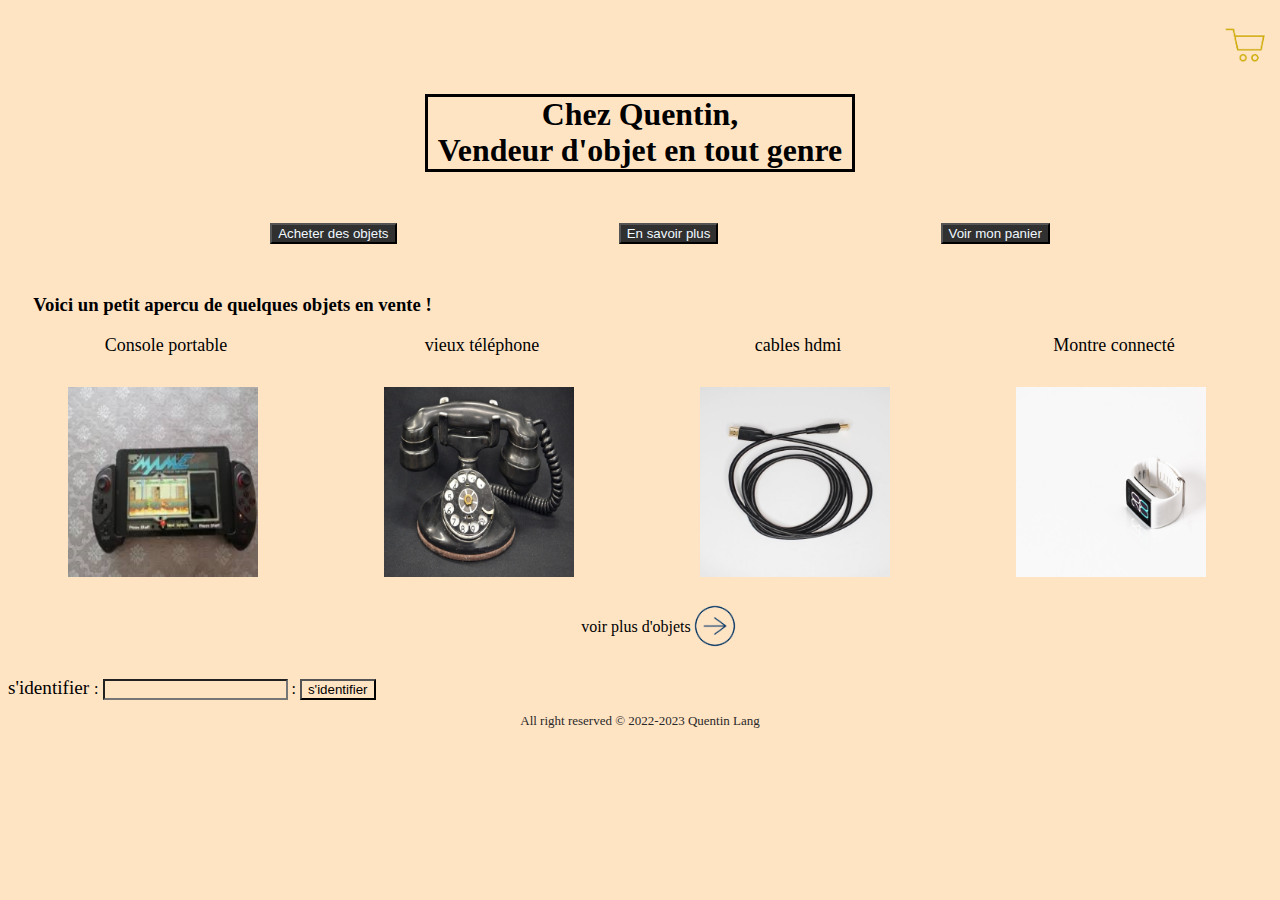
<file: index.html>
<!DOCTYPE html>
<html lang="fr">
<head>
    <script src="../script.js" defer></script>
    <link rel="stylesheet" href="../css/stylesIndex.css">
    <meta charset="UTF-8">
    <title>NSI</title>
    <header>
        <input class="panier" type="image" src="../images/panier.png" alt="submit" width="48" height="48" onclick="MonPanier()">
        <h1 class="Titre"> Chez Quentin, <br> Vendeur d'objet en tout genre</h1> 
    </header>
</head>
<body>
    <header>
        <ul class="acceuil">
            <input class="acceuil" type="button" onclick="AcheterObjets()" value="Acheter des objets">
            <input class="acceuil" type="button" onclick="EnSavoirPlus()" value="En savoir plus">
            <input class="acceuil" type="button" onclick="MonPanier()" value="Voir mon panier"> 
 
        </ul>
    </header>
    <h3>Voici un petit apercu de quelques objets en vente !</h3>
    <div class="appercu">
        <li class="appercu" >Console portable <img class="appercu" id="console-portable" src="../images/Console-portable.jpg" alt="Console-portable"> </li>
        <li class="appercu" >vieux téléphone <img class="appercu" id="vieux-telephone" src="../images/vieux-telephone.jpg" alt="vieux-telephone"> </li>
        <li class="appercu" >cables hdmi <img class="appercu" id="cable-hdmi" src="../images/cable-hdmi.jpg" alt="Cable-hdmi"> </li>
        <li class="appercu" >Montre connecté <img class="appercu" id="montre-connecte" src="../images/montre-connecte.jpg" alt="montre-connecte"> </li>
    </div>
    <ul class="voir-plus">
        <p>voir plus d'objets</p>
        <input type="image" src="../images/voir-plus.png" alt="submit" width="48" height="48" onclick="AcheterObjets()">
    </ul>
    <form action="identifiant.php" method="post">
        <label> s'identifier </label> : <input type="text" name="identifiant"> : <input class="idendification" type="submit" value="s'identifier">
    </form>
    
</body>
<footer>
    <p class="copyright">All right reserved © 2022-2023 Quentin Lang</p>
</footer>
</html>
</file>
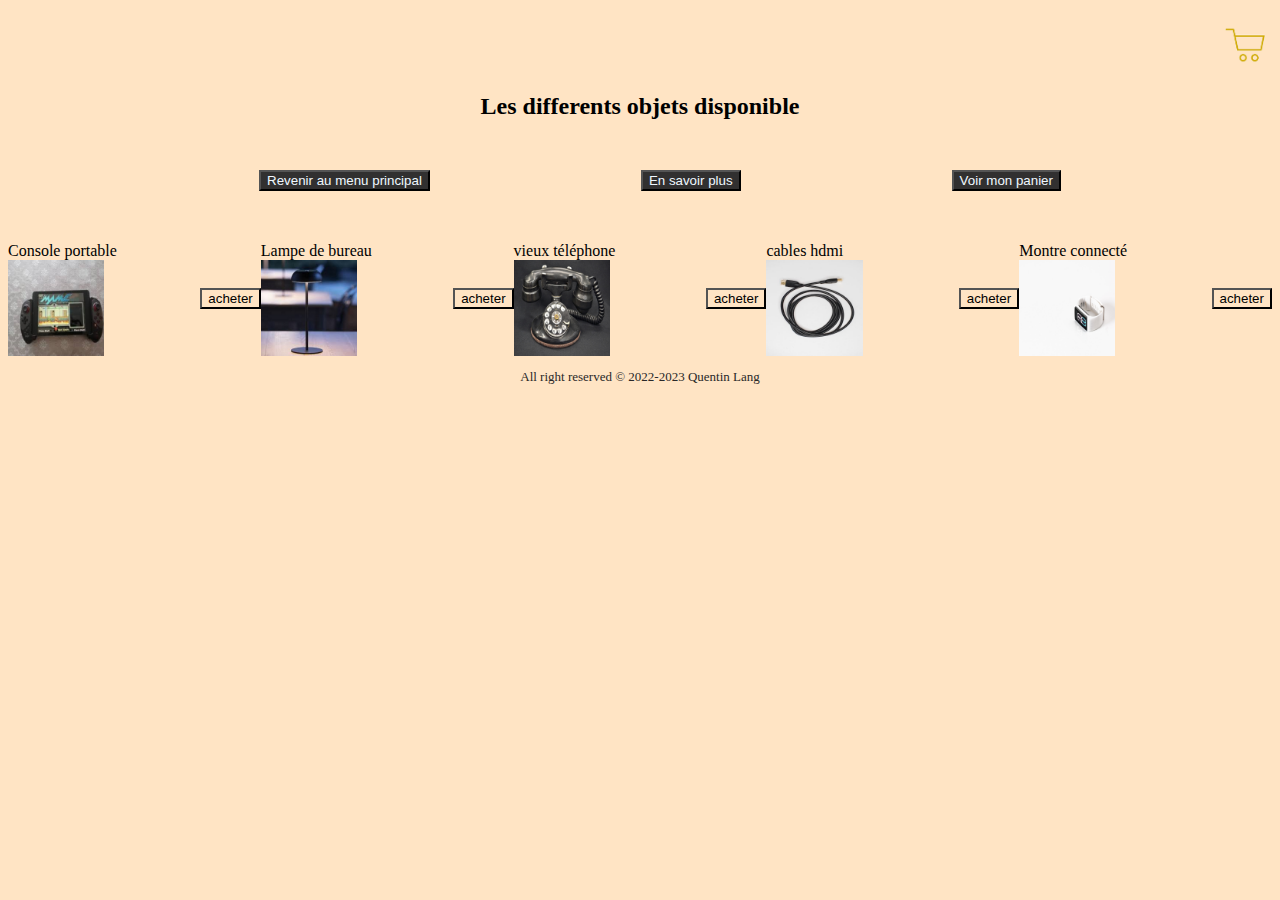
<file: pages-html/acheter-des-objet.html>
<!DOCTYPE html>
<html lang="fr">
<head>
    <meta charset="UTF-8">
    <title>Acheter</title>
    <link rel="stylesheet" href="../css/stylesBuy.css">
    <script src="../script.js" defer></script>
    <header>
        <span id="objet-achete"></span> <input class="panier" type="image" src="../images/panier.png" alt="submit" width="48" height="48" onclick="MonPanier()"> 
    </header>
</head>
<body>
    <header>
        <h2 class="titre">Les differents objets disponible</h2>
        <ul class="acceuil">
            <input class="acceuil" type="button" onclick="PageAcceuil()" value="Revenir au menu principal">
            <input class="acceuil" type="button" onclick="EnSavoirPlus()" value="En savoir plus">
            <input class="acceuil" type="button" onclick="MonPanier()" value="Voir mon panier">  
        </ul>
        <div class="acheter">
            <li class="acheter" >Console portable <img class="acheter" id="console-portable" src="../images/Console-portable.jpg" alt="Console-portable"> </li>
            <input type="button" name="Ajouter au panier" value="acheter" class="acheter" onclick="Panier()">
            <li class="acheter"> Lampe de bureau <img class="acheter" src="../images/lampe-bureau.jpg" alt="lampe bureau"></li>
            <input type="button" name="Ajouter au panier" value="acheter" class="acheter" onclick="Panier()">
            <li class="acheter" >vieux téléphone <img class="acheter" id="vieux-telephone" src="../images/vieux-telephone.jpg" alt="vieux-telephone"> </li> 
            <input type="button" name="Ajouter au panier" value="acheter" class="acheter" onclick="Panier()">
            <li class="acheter" >cables hdmi <img class="acheter" id="cable-hdmi" src="../images/cable-hdmi.jpg" alt="Cable-hdmi"> </li>
            <input type="button" name="Ajouter au panier" value="acheter" class="acheter" onclick="Panier()">
            <li class="acheter" >Montre connecté <img class="acheter" id="montre-connecte" src="../images/montre-connecte.jpg" alt="montre-connecte"> </li>
            <input type="button" name="Ajouter au panier" value="acheter" class="acheter" onclick="Panier()">
        </div>
    </header>

</body>
<footer>
    <p class="copyright">All right reserved © 2022-2023 Quentin Lang</p>
</footer>
</html>
</file>
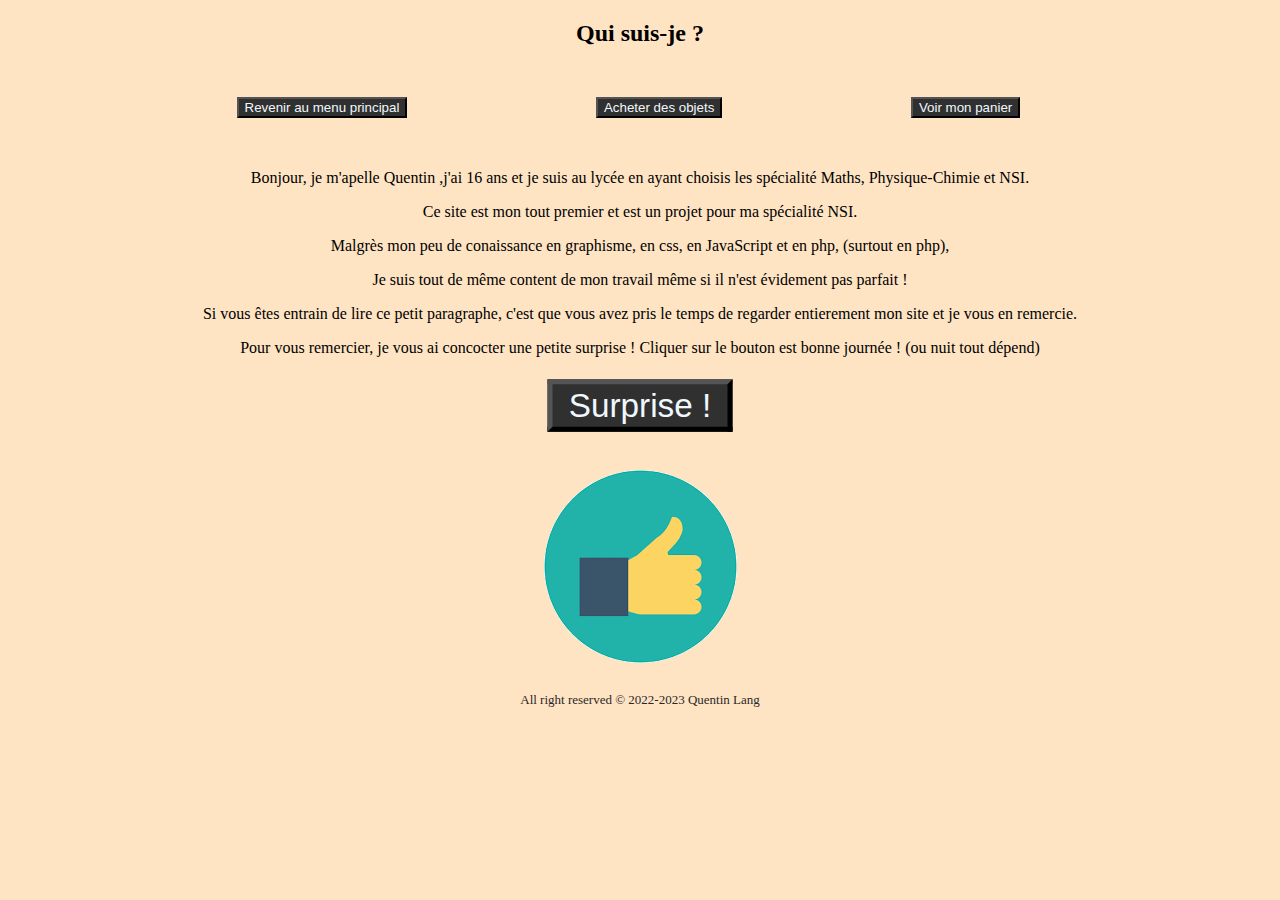
<file: pages-html/en-savoir-plus.html>
<!DOCTYPE html>
<html lang="fr">
<head>
    <meta charset="UTF-8">
    <title>En savoir plus</title>
    <link rel="stylesheet" href="../css/stylesMore.css">
    <script src="../script.js" defer></script>
</head>
<body>
    <header>
        <h2> Qui suis-je ?</h2>
        <ul class="acceuil">
            <input class="acceuil" type="button" onclick="PageAcceuil()" value="Revenir au menu principal">
             <input class="acceuil" type="button" onclick="AcheterObjets()" value="Acheter des objets">
             <input class="acceuil" type="button" onclick="MonPanier()" value="Voir mon panier">  
        </ul>
    </header>

    <p> Bonjour, je m'apelle Quentin ,j'ai 16 ans et je suis au lycée en ayant choisis les spécialité Maths, Physique-Chimie et NSI.</p> 
    <p> Ce site est mon tout premier et est un projet pour ma spécialité NSI.</p>
    <p> Malgrès mon peu de conaissance en graphisme, en css, en JavaScript et en php, (surtout en php),</p>
    <p> Je suis tout de même content de mon travail même si il n'est évidement pas parfait !</p>
    <p> Si vous êtes entrain de lire ce petit paragraphe, c'est que vous avez pris le temps de regarder entierement mon site et je vous en remercie.</p>
    <p> Pour vous remercier, je vous ai concocter une petite surprise ! Cliquer sur le bouton est bonne journée ! (ou nuit tout dépend)</p>

    <div class="Surprise"> 
        <input class="Surprise" type="button" value="Surprise !" onclick="surprise()">
    </div>

    <div class="pel">
        <img src="../images/pouce-en-l'air.png" alt="pouce-en-l'air">
    </div>

    
</body>
<footer>
    <p class="copyright">All right reserved © 2022-2023 Quentin Lang</p>
</footer>
</html>
</file>
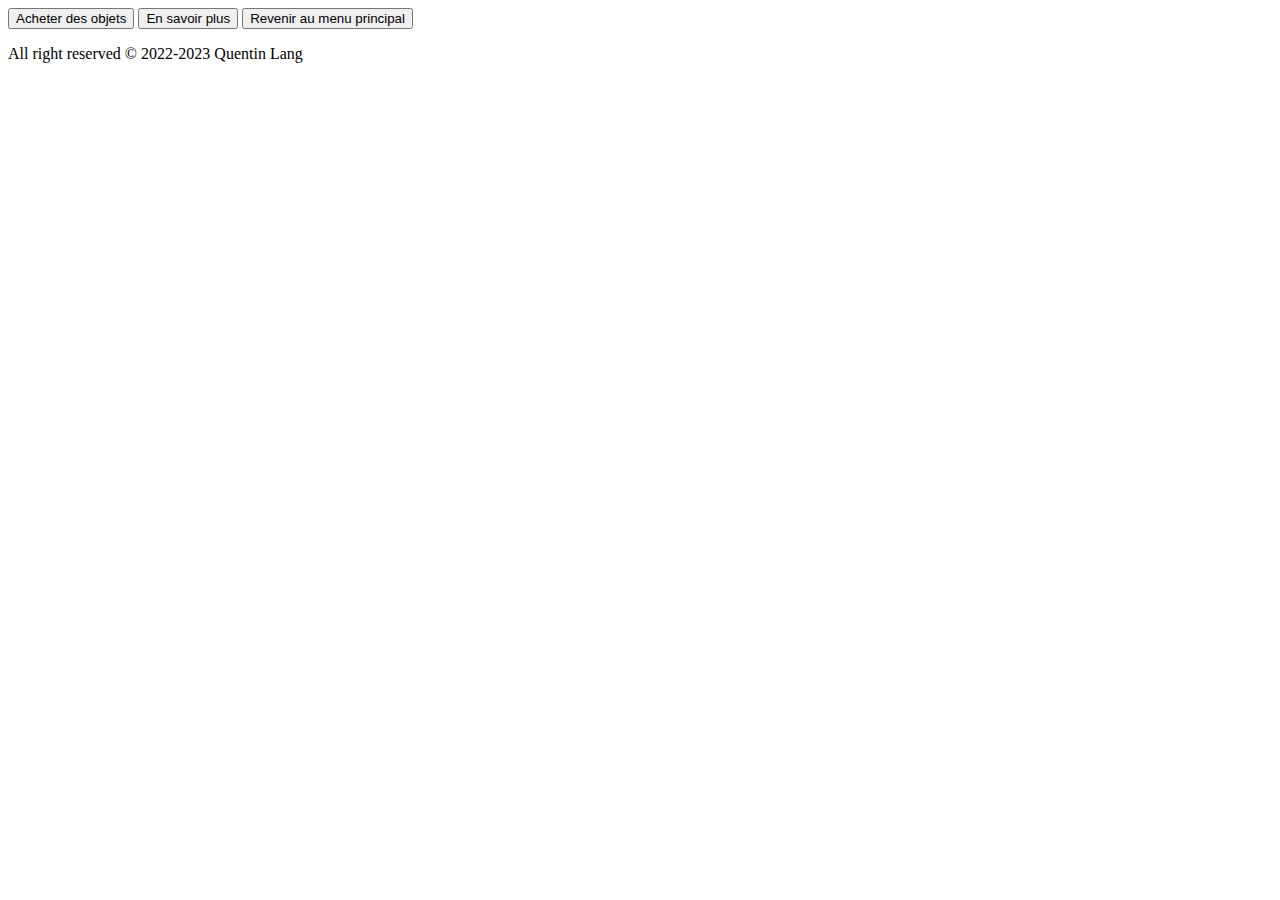
<file: pages-html/panier.html>
<!DOCTYPE html>
<html lang="en">
<head>
    <meta charset="UTF-8">
    <meta http-equiv="X-UA-Compatible" content="IE=edge">
    <meta name="viewport" content="width=device-width, initial-scale=1.0">
    <link rel="stylesheet" href="../css/stylePanier.css">
    <script src="../script.js" defer></script>
    <title>Document</title>
</head>
<body>
    <header>
        <input class="acceuil" type="button" onclick="AcheterObjets()" value="Acheter des objets">
        <input class="acceuil" type="button" onclick="EnSavoirPlus()" value="En savoir plus">
        <input class="acceuil" type="button" onclick="PageAcceuil()" value="Revenir au menu principal">  
    </header>
</body>
<footer>
    <p class="copyright">All right reserved © 2022-2023 Quentin Lang</p>
</footer>
</html>
</file>
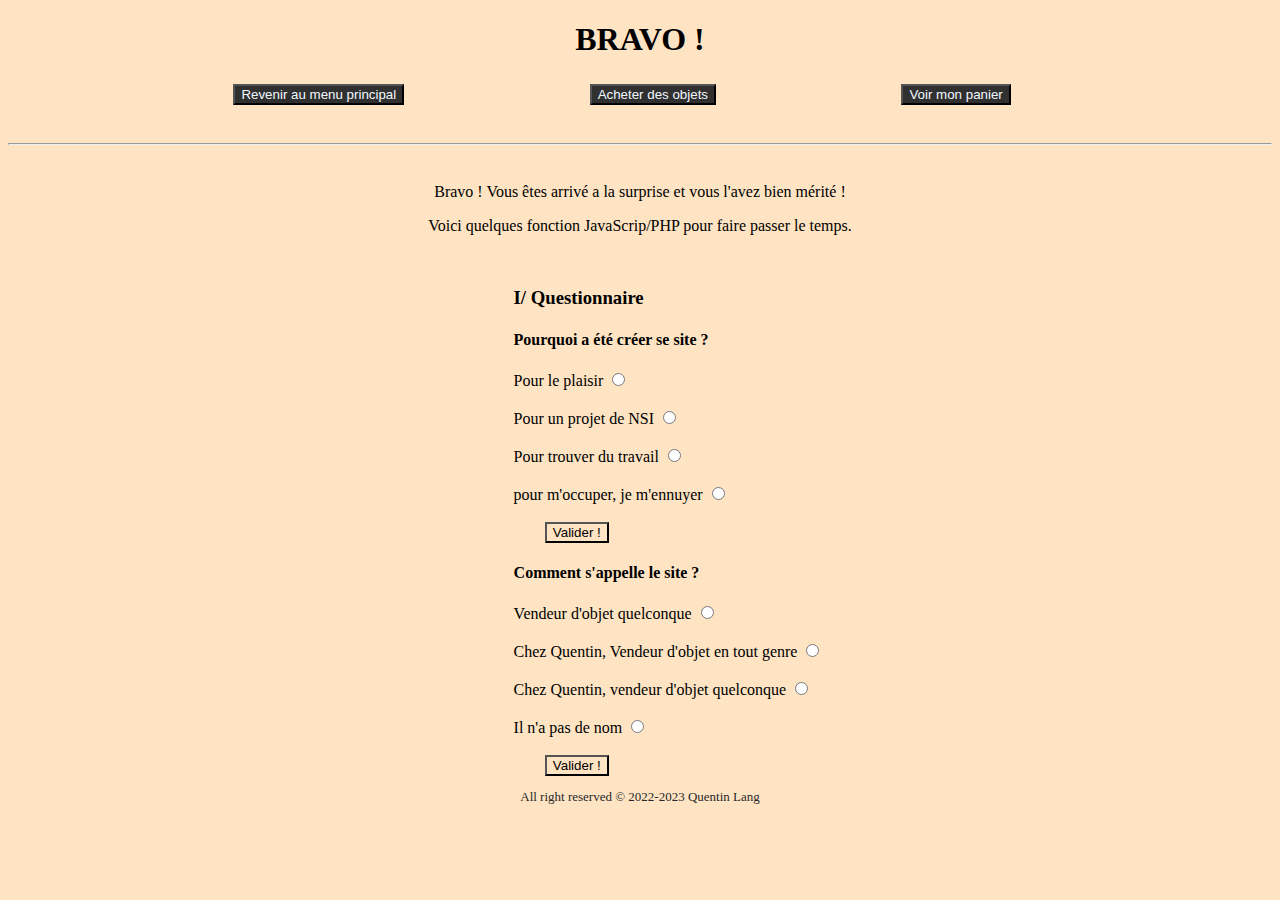
<file: pages-html/surprise.html>
<!DOCTYPE html>
<html lang="en">
<head>
    <meta charset="UTF-8">
    <title>Surprise</title>
    <link rel="stylesheet" href="../css/stylesSurprise.css">
    <script src="../script.js" defer></script>
    <header>
        <h1> BRAVO !</h1>
    </header>
</head>
<body>
    <header>
        <ul class="acceuil">
            <input class="acceuil" type="button" onclick="PageAcceuil()" value="Revenir au menu principal">
             <input class="acceuil" type="button" onclick="AcheterObjets()" value="Acheter des objets">
             <input class="acceuil" type="button" onclick="MonPanier()" value="Voir mon panier">  
        </ul>
        <hr>
    </header>
 
    <p> Bravo ! Vous êtes arrivé a la surprise et vous l'avez bien mérité !</p>
    <p> Voici quelques fonction JavaScrip/PHP pour faire passer le temps.</p> <br>
    <div class="Q">
        <h3> I/ Questionnaire </h3>
        <h4> Pourquoi a été créer se site ? </h4>
        <Label> Pour le plaisir </Label> <input type="radio" name="Question1" value="1.1"> <br> <br>
        <label> Pour un projet de NSI </label> <input type="radio" name="Question1" value="1.2"> <br> <br>
        <label> Pour trouver du travail </label> <input type="radio" name="Question1" value="1.3"> <br> <br>
        <label> pour m'occuper, je m'ennuyer </label><input type="radio" name="Question1" value="1.4"> <br> <br>
    </div>
    <div class="valider"> <input type="button" name="envoyer" value="Valider !"> </div>
    <div class="Q">
        <h4> Comment s'appelle le site ? </h4>
        <Label> Vendeur d'objet quelconque </Label> <input type="radio" name="Question2" value="2.1"> <br> <br>
        <label> Chez Quentin, Vendeur d'objet en tout genre </label> <input type="radio" name="Question2" value="2.2"> <br> <br>
        <label> Chez Quentin, vendeur d'objet quelconque </label> <input type="radio" name="Question2" value="2.3"> <br> <br>
        <label> Il n'a pas de nom </label><input type="radio" name="Question2" value="2.4"> <br> <br>
    </div>
    <div class="valider"> <input type="button" name="envoyer" value="Valider !"> </div>

    
</body>
<footer>
    <p class="copyright">All right reserved © 2022-2023 Quentin Lang</p>
</footer>
</html>
</file>
<file: css/stylesIndex.css>
*{
    background-color: bisque;
}


h1.Titre{
    text-align: center;
    font-family: fantasy;
    border: solid black;
    margin-left: 33%;
    margin-right: 33%;
    font-size: 199%;
}

input.panier {
    margin-left: 96%;
    margin-top: 1%;
}

h3{
    margin-left: 2%;
}

p.copyright{
    color:rgb(41, 40, 40);
    font-size: small;
    text-align: center;
}

ul.acceuil{
    margin-top: 4%;
    margin-bottom: 4%;
    display: flex;
    justify-content: space-evenly;

}

input.acceuil{
    background-color: rgb(49, 48, 48);
    color: aliceblue;
}

input.acceuil:hover{
    transform: scale(1.3);
    transition: 0.6s all;
}

div.appercu {
    display:flex;
    list-style: none;
    font-size: 18px;
}

li.appercu{
    text-align: center;
}


img.appercu{
    display: flex;
    margin-top: 10%; 
    margin-left: 19%; 
}

#console-portable{
    max-width: 60%;
    height: auto;
}

#vieux-telephone{
    max-width: 60%;
    height: auto;
}

#cable-hdmi{
    max-width: 60%;
    height: auto;
}

#montre-connecte{
    max-width: 60%;
    height: auto;
}

img.appercu:hover{
    transform: scale(1.2);
    transition: 0.8s all;
}

ul.voir-plus {
    display: flex;
    margin: 2%;
    justify-content: center;
}

label {
    font-size: 120%;
}

input.idendification:hover {
    transform: scale(1.2);
    transition: 1.2s all;
}
</file>
<file: css/stylesBuy.css>
*{
    background-color:bisque;
}
h2.titre {
    text-align: center;
    font-family: fantasy;
}

img.acheter {
    display: flex;
    max-width: 50%;
    height: auto;
    justify-content: space-evenly;
}

input.panier {
    margin-left: 96%;
    margin-top: 1%;
}

div.acheter {
    display:flex;
    list-style: none;
    align-items:center;
}

li {list-style: none;}

p.copyright{
    color:rgb(41, 40, 40);
    font-size: small;
    text-align: center;
}

ul.acceuil{
    margin-top: 4%;
    margin-bottom: 4%;
    display: flex;
    justify-content: space-evenly;
}

input.acceuil{
    background-color: rgb(49, 48, 48);
    color: aliceblue;
}

input.acceuil:hover{
    transform: scale(1.3);
    transition: 0.5s all;
}

input.acheter{
    object-position: bottom;
    
}

#objet-achete{
    display: flex;
    justify-content: right;
    margin-right: 1%;
    font-style: italic;
}
</file>
<file: css/stylesMore.css>
*{
    background-color: bisque;
}

input.acceuil:hover {
    transform: scale(1.3);
    transition: 0.5s all;
}

input.Surprise:hover {
    transform: scale(1.3);
    transition: 0.5s all;
}

h2 {
    display: flex;
    justify-content: center;
}

input.acceuil{
    background-color: rgb(49, 48, 48);
    color: aliceblue;
}

ul.acceuil{
    margin-top: 4%;
    margin-bottom: 4%;
    margin-right: 5%;
    display: flex;
    justify-content: space-evenly;

}

p {
    display: flex;
    justify-content: center;
}

p.copyright{
    color:rgb(41, 40, 40);
    font-size: small;
    text-align: center;
}

div.Surprise {
    display: flex;
    justify-content: center;
    transform: scale(2.5);
    margin-top: 3%;
    margin-bottom: 3%;
}

input.Surprise {
    background-color: rgb(49, 48, 48);
    color: aliceblue;
}

div.pel {
    display: flex;
    justify-content: center;
}
</file>
<file: css/stylePanier.css>
input.acceuil:hover{
    transform: scale(1.3);
    transition: 0.5s all;
}
</file>
<file: css/stylesSurprise.css>
* {
    background-color: bisque;
}

input.acceuil:hover{
    transform: scale(1.3);
    transition: 0.5s all;
}

input.acceuil{
    background-color: rgb(49, 48, 48);
    color: aliceblue;
}

ul.acceuil{
    display: flex;
    justify-content: space-evenly;
    margin-top: 2%;
    margin-bottom: 2%;
    margin-right: 6%;
}

h1 {
    display: flex;
    justify-content: center;
}

p{
    text-align: center;
}

div.Q{
    margin-left: 40%;
}

div.valider {
    text-align: center;
    margin-right: 10%;
}

hr{
    margin-top: 3%;
    margin-bottom: 3%;
}

p.copyright{
    color:rgb(41, 40, 40);
    font-size: small;
    text-align: center;
}
</file>
